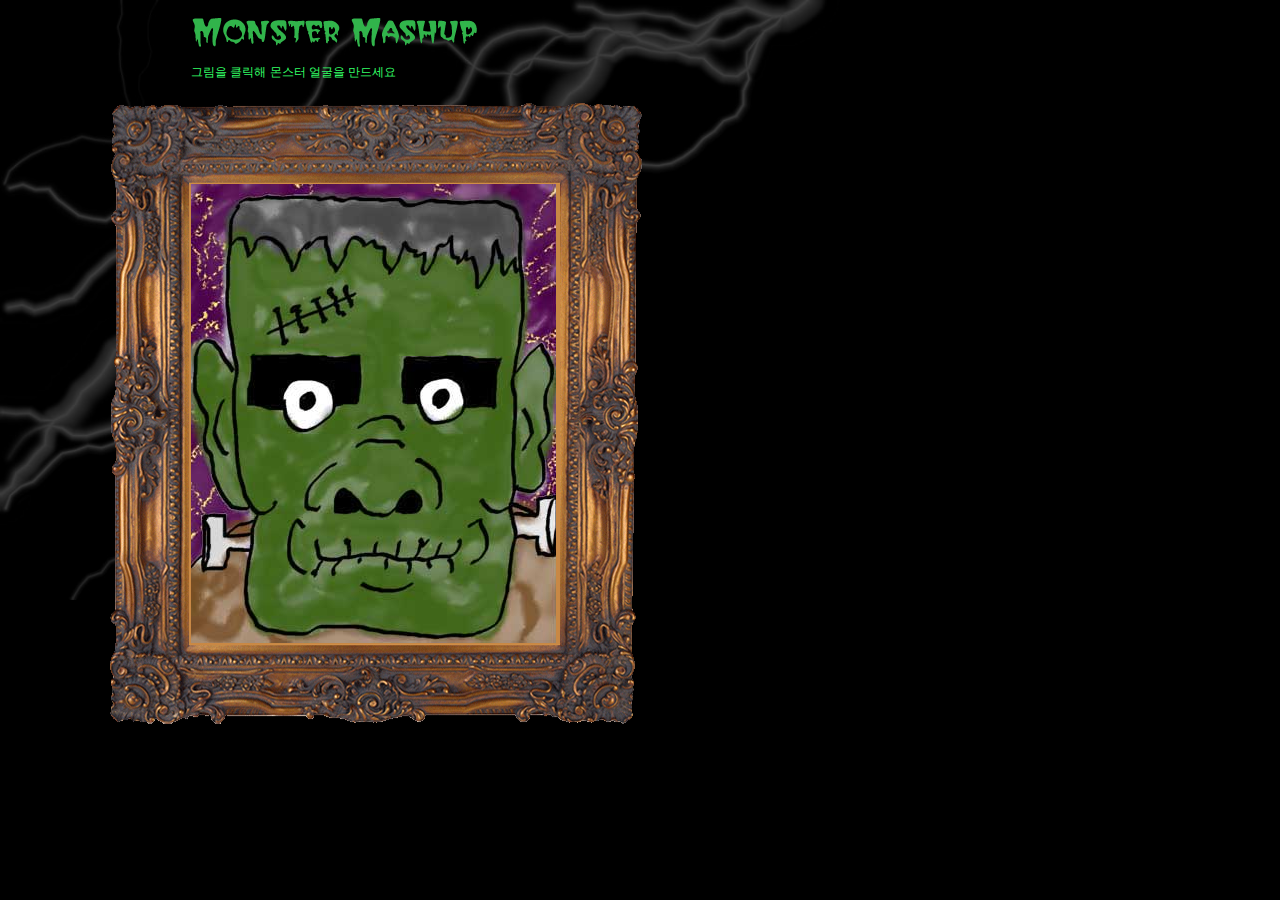
<file: jquery5.html>
<!DOCTYPE html>
 <html>
 	<head>
 		<title>jQeury</title>
		<link type="text/css" href="styles/my_style.css" rel="stylesheet" />
	</head>
	<body>
		<header id = "top"><img src="images/Monster_Mashup.png" >
		<p>그림을 클릭해 몬스터 얼굴을 만드세요</p></header>
		<div id="container">
			<img class="lightning" id="lightning1" src="images/lightning-01.jpg" alt="">
			<img class="lightning" id="lightning2" src="images/lightning-02.jpg" alt="">
			<img class="lightning" id="lightning3" src="images/lightning-03.jpg" alt="">
			<div id = "frame">
				<div id="pic_box">
					<div id = "head" class="face"><img src="images/headsstrip.jpg" alt=""> </div>
					<div id = "eyes" class="face"><img src="images/eyesstrip.jpg" alt=""> </div>
					<div id = "nose" class="face"><img src="images/nosesstrip.jpg" alt=""> </div>
					<div id = "mouth" class="face"><img src="images/mouthsstrip.jpg" alt=""></div>
				</div>
			</div>
		</div>
 		<script src="scripts/jquery-1.6.2.min.js"></script>
 		<script src="scripts/my_scripts.js"></script>
 	</body>
 </html>
</file>
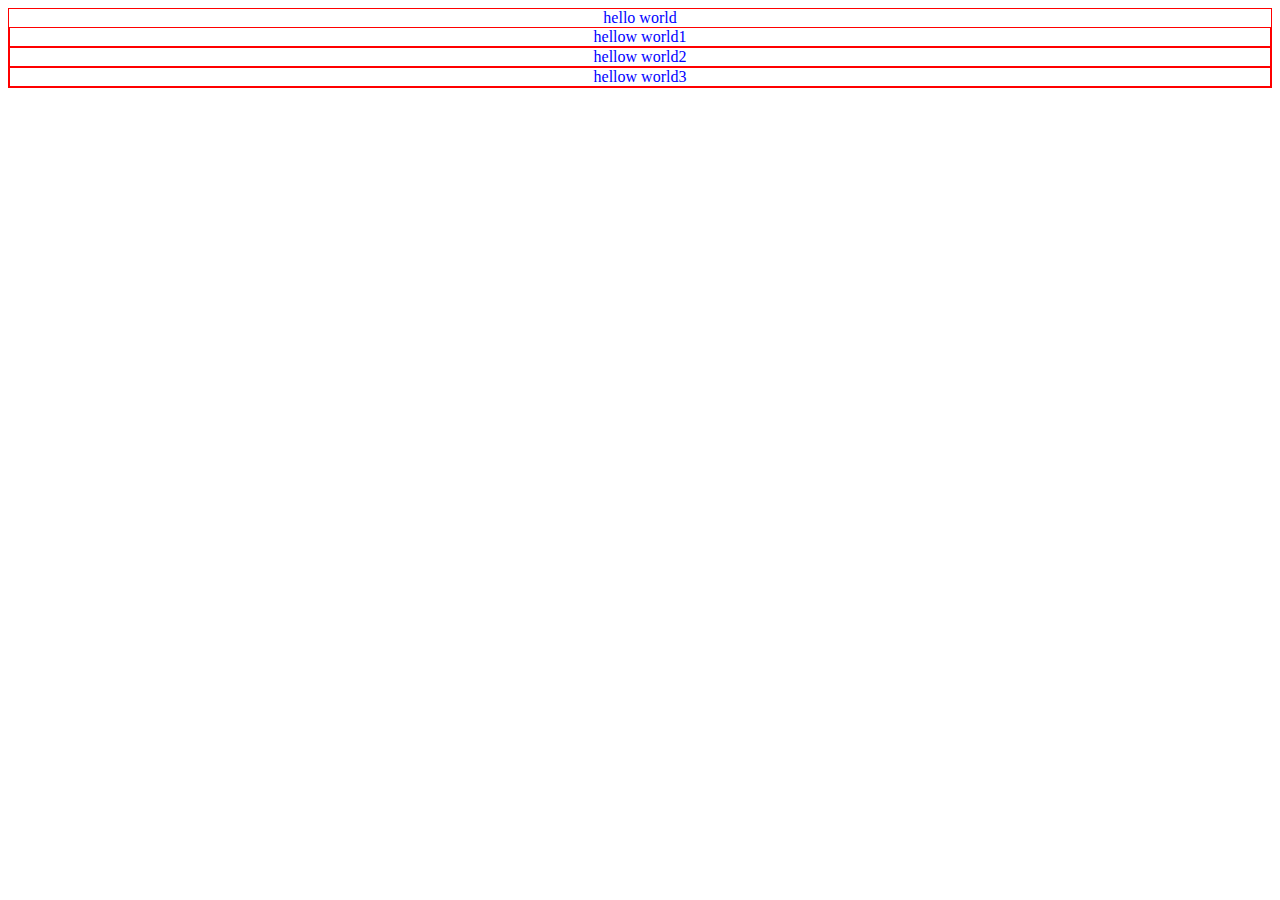
<file: test.html>
<!DOCTYPE html>
<html lang="ko" dir="ltr">
  <head>
    <meta charset="utf-8">
    <title>TEST</title>
    <style >
      div{
        border: 1px solid red ;
      }
      .test{
        color: #0000ff;
        text-align: center;
      }
      .c1{
        display: block;
      }
    </style>
  </head>
  <body>
    <div class="test">
        hello world
        <div class="c1">
          hellow world1
        </div>
        <div class="c2">
          hellow world2
        </div>
        <div class="c3">
          hellow world3
        </div>
    </div>
    <script src="scripts/jquery-1.6.2.min.js"></script>
    <script type="text/javascript">
      $(document).ready(function () {
        $(".c1").click(function () {
          $(".c2").show();
        })
        $(".c2").click(function () {
          $(".c2").hide();
        })
      });
    </script>
  </body>
</html>
</file>
<file: styles/my_style.css>
#frame {
  position: absolute;
  left: 100px;
  top: 100px;
  width: 545px;
  height: 629px;
  background-image: url(../images/frame.png);
  z-index: 3;
  overflow: hidden;

}

#pic_box {
  position: relative;
  left: 91px;
  top: 84px;
  width: 365px;
  height: 460px;
  z-index: 2;
  overflow: hidden;

}

.face {
  position: relative;
  left: 0px;
  top: 0px;
  z-index: 1;
}
#head {
  height: 172px;
}
#eyes {
  height: 78px;
}
#nose {
  height: 86px;
}
#mouth {
  height: 100px;
}

#container {
  position: absolute;
  left: 0px;
  top: 0px;
  z-index: 0;
}
.lightning{
  display: none;
  position: absolute;
  width: 900px;
  left: 0px;
  top: 0px;
  z-index: 0;
}

body{
  background-color: #000000;

}
p {
  color: #33ff66;
  font-family: tahoma,Verdana,Arial,Helvetica,sans-serif;
  font-size: 12px;
}
#top {
  position: absolute;
  left: 191px;
  top: 15px;
  z-index: 4;
}


.test{
  position: absolute;
  left: 100px;
  top: 100px;
  color: #0000ff;

}
</file>
